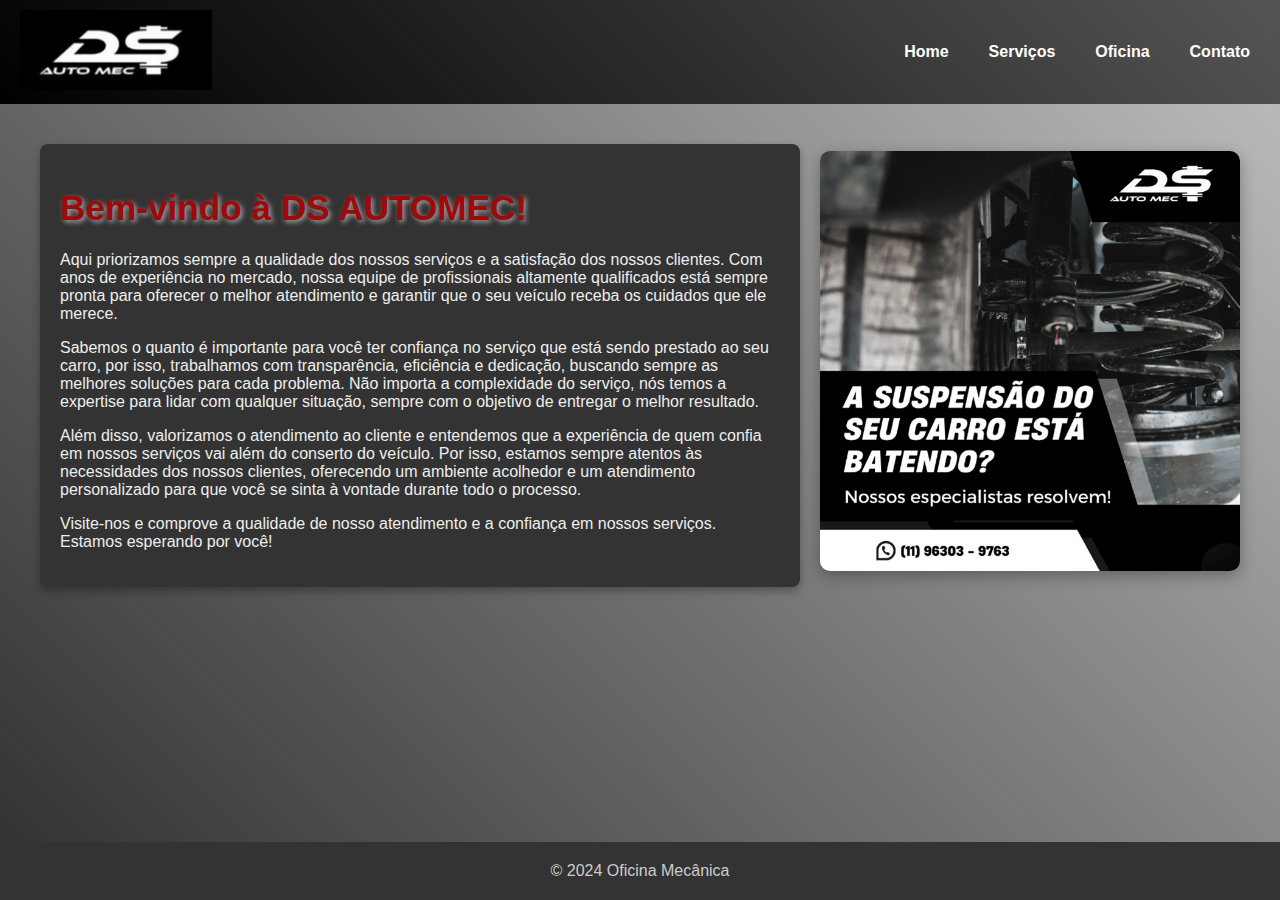
<file: index.html>
<!DOCTYPE html>
<html lang="pt-br">
<head>
    <meta charset="UTF-8">
    <meta name="viewport" content="width=device-width, initial-scale=1.0">
    <title>Oficina Mecânica - Home</title>
    <link rel="stylesheet" href="style.css"> <!-- Estilos -->
</head>
<body>
    <header>
        <div class="logo">
            <!-- Logotipo no canto esquerdo -->
            <img src="imagens/LOGO.jpg" alt="Logotipo Oficina Mecânica" />
        </div>
        <nav>
            <ul>
                <li><a href="index.html">Home</a></li>
                <li><a href="servicos.html">Serviços</a></li>
                <li><a href="oficina.html">Oficina</a></li>
                <li><a href="contato.html">Contato</a></li>
            </ul>
        </nav>
    </header>
    <main>
        <div class="home-content">
            <div class="text-section">
                <h1>Bem-vindo à DS AUTOMEC!</h1>
                <p>Aqui priorizamos sempre a qualidade dos nossos serviços e a satisfação dos nossos clientes. Com anos de experiência no mercado, nossa equipe de profissionais altamente qualificados está sempre pronta para oferecer o melhor atendimento e garantir que o seu veículo receba os cuidados que ele merece.</p>
                <p>Sabemos o quanto é importante para você ter confiança no serviço que está sendo prestado ao seu carro, por isso, trabalhamos com transparência, eficiência e dedicação, buscando sempre as melhores soluções para cada problema. Não importa a complexidade do serviço, nós temos a expertise para lidar com qualquer situação, sempre com o objetivo de entregar o melhor resultado.</p>
                <p>Além disso, valorizamos o atendimento ao cliente e entendemos que a experiência de quem confia em nossos serviços vai além do conserto do veículo. Por isso, estamos sempre atentos às necessidades dos nossos clientes, oferecendo um ambiente acolhedor e um atendimento personalizado para que você se sinta à vontade durante todo o processo.</p>
                <p>Visite-nos e comprove a qualidade de nosso atendimento e a confiança em nossos serviços. Estamos esperando por você!</p>
            </div>
            <div class="image-section">
                <img src="imagens/oficina3.png" alt="Carro Moderno" title="Carro Moderno" />
            </div>
        </div>
    </main>
    <footer>
        <p>&copy; 2024 Oficina Mecânica</p>
    </footer>
</body>
</html>
</file>
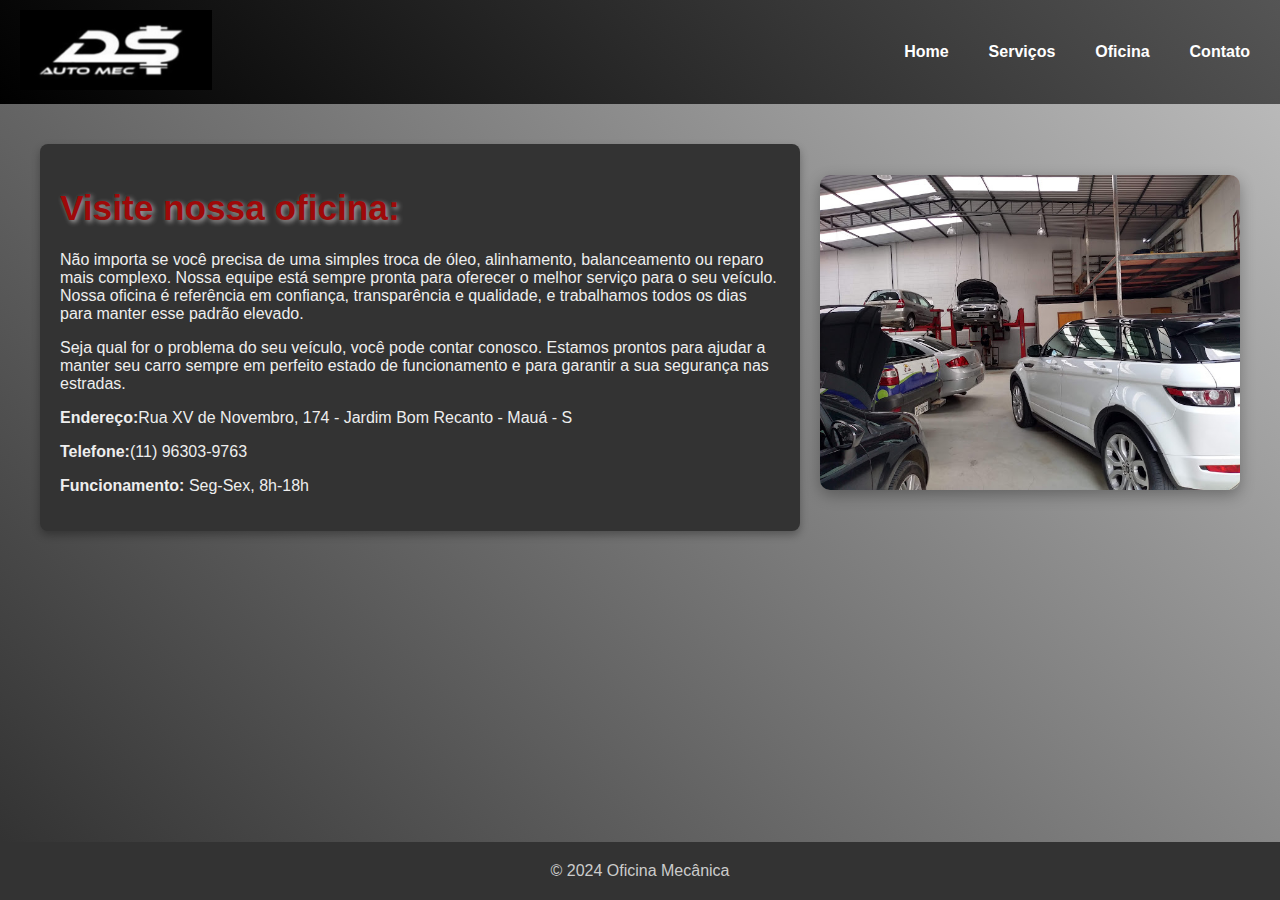
<file: oficina.html>
<!DOCTYPE html>
<html lang="pt-br">
<head>
    <meta charset="UTF-8">
    <meta name="viewport" content="width=device-width, initial-scale=1.0">
    <title>Oficina Mecânica - Oficina</title>
    <link rel="stylesheet" href="style.css"> <!-- Estilos -->
</head>
<body>
    <header>
        <div class="logo">
            <!-- Logotipo no canto esquerdo -->
            <img src="imagens/LOGO.jpg" alt="Logotipo Oficina Mecânica" />
        </div>
        <nav>
            <ul>
                <li><a href="index.html">Home</a></li>
                <li><a href="servicos.html">Serviços</a></li>
                <li><a href="oficina.html">Oficina</a></li>
                <li><a href="contato.html">Contato</a></li>
            </ul>
        </nav>
    </header>
    <main>
        <div class="home-content">
            <div class="text-section">
                <h1>Visite nossa oficina:</h1>
                <p>Não importa se você precisa de uma simples troca de óleo, alinhamento, balanceamento ou reparo mais complexo. Nossa equipe está sempre pronta para oferecer o melhor serviço para o seu veículo. Nossa oficina é referência em confiança, transparência e qualidade, e trabalhamos todos os dias para manter esse padrão elevado.</p>
                <p>Seja qual for o problema do seu veículo, você pode contar conosco. Estamos prontos para ajudar a manter seu carro sempre em perfeito estado de funcionamento e para garantir a sua segurança nas estradas.</p>
                <p><p><p>
                <p><strong>Endereço:</strong>Rua XV de Novembro, 174 - Jardim Bom Recanto - Mauá - S</p>
                <p><strong>Telefone:</strong>(11) 96303-9763</p>
                <p><strong>Funcionamento:</strong> Seg-Sex, 8h-18h</p>
            </div>
            <!-- Se você quiser adicionar uma imagem sobre a oficina, adicione ela aqui -->
            <div class="image-section">
                <img src="imagens/oficina1.jpg" alt="Oficina Mecânica" title="Oficina Mecânica" />
            </div>
        </div>
    </main>
    <footer>
        <p>&copy; 2024 Oficina Mecânica</p>
    </footer>
</body>
</html>
</file>
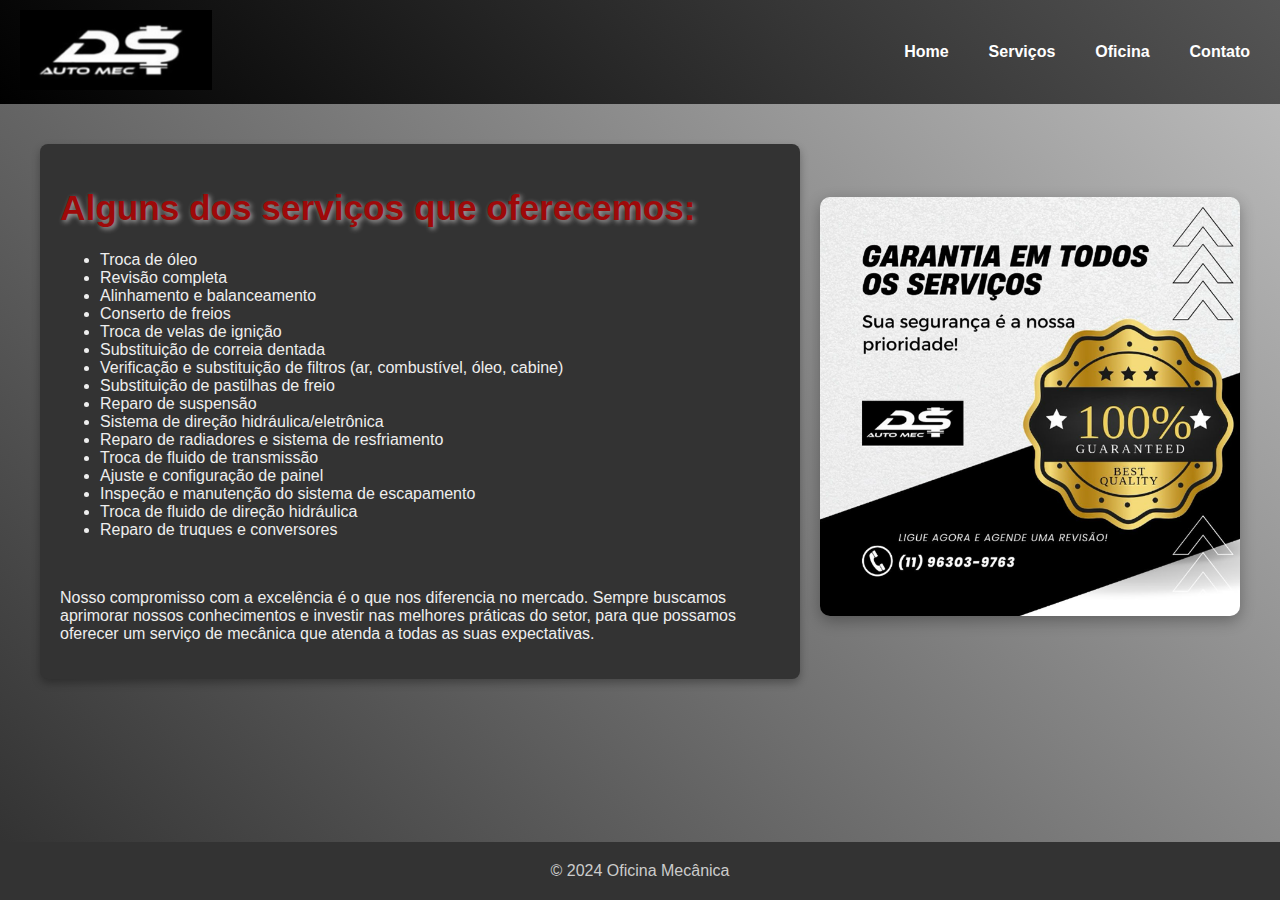
<file: servicos.html>
<!DOCTYPE html>
<html lang="pt-br">
<head>
    <meta charset="UTF-8">
    <meta name="viewport" content="width=device-width, initial-scale=1.0">
    <title>Oficina Mecânica - Serviços</title>
    <link rel="stylesheet" href="style.css"> <!-- Estilos -->
</head>
<body>
    <header>
        <div class="logo">
            <!-- Logotipo no canto esquerdo -->
            <img src="imagens/LOGO.jpg" alt="Logotipo Oficina Mecânica" />
        </div>
        <nav>
            <ul>
                <li><a href="index.html">Home</a></li>
                <li><a href="servicos.html">Serviços</a></li>
                <li><a href="oficina.html">Oficina</a></li>
                <li><a href="contato.html">Contato</a></li>
            </ul>
        </nav>
    </header>
    <main>
        <div class="home-content">
            <div class="text-section">
                <h1>Alguns dos serviços que oferecemos:</h1>
                <ul>
                    <li>Troca de óleo</li>
                    <li>Revisão completa</li>
                    <li>Alinhamento e balanceamento</li>
                    <li>Conserto de freios</li>
                    <li>Troca de velas de ignição
                    <li>Substituição de correia dentada
                    <li> Verificação e substituição de filtros (ar, combustível, óleo, cabine)
                    <li>Substituição de pastilhas de freio
                    <li> Reparo de suspensão
                    <li> Sistema de direção hidráulica/eletrônica
                    <li> Reparo de radiadores e sistema de resfriamento
                    <li> Troca de fluido de transmissão
                    <li>Ajuste e configuração de painel
                    <li>Inspeção e manutenção do sistema de escapamento
                    <li> Troca de fluido de direção hidráulica
                    <li>Reparo de truques e conversores
                </ul>
                <br>
                <p>Nosso compromisso com a excelência é o que nos diferencia no mercado. Sempre buscamos aprimorar nossos conhecimentos e investir nas melhores práticas do setor, para que possamos oferecer um serviço de mecânica que atenda a todas as suas expectativas.</p>
               
            </div>
            <!-- Se você quiser adicionar uma imagem sobre os serviços, adicione aqui -->
            <div class="image-section">
                <img src="imagens/oficina2.png" alt="Serviços de Mecânica" title="Serviços de Mecânica" />
                        
            </div>
        </div>
    </main>
    <footer>
        <p>&copy; 2024 Oficina Mecânica</p>
    </footer>
</body>
</html>
</file>
<file: style.css>
/* Estilo global */
html, body {
    height: 100%; /* Faz com que o HTML e o body ocupem toda a altura da página */
    margin: 0;
    padding: 0;
    display: flex;
    flex-direction: column;
    background: linear-gradient(45deg, #2f2f2f, #777, #c0c0c0); /* Gradiente metálico com prata */
    color: #fff;
    font-family: Arial, sans-serif;
    overflow-x: hidden; /* Previne rolagem horizontal */
}

/* Cabeçalho */
header {
    background: linear-gradient(45deg, #000, #555); /* Gradiente metálico do preto para cinza escuro */
    padding: 10px 20px;
    display: flex;
    justify-content: space-between;
    align-items: center;
    flex-wrap: wrap; /* Garante que o cabeçalho se ajuste em telas menores */
}

header .logo img {
    height: 80px;
}

nav ul {
    list-style: none;
    display: flex;
    gap: 20px;
    flex-wrap: wrap; /* Permite o menu se reorganizar em telas menores */
    margin: 0;
}

nav a {
    text-decoration: none;
    color: #fff;
    font-weight: bold;
    padding: 5px 10px;
    border-radius: 5px;
    transition: background-color 0.3s, box-shadow 0.3s;
}

nav a:hover {
    background-color: #f10a0a; /* Cor metálica prata */
    box-shadow: 0 0 10px 2px rgba(94, 2, 2, 0.7); /* Efeito de brilho metálico */
    color: #000;
}

/* Seção principal */
main {
    flex: 1;
    padding: 20px;
}

.home-content {
    display: flex;
    justify-content: space-between;
    padding: 20px;
    flex-wrap: wrap; /* Permite que os elementos se empilhem em telas menores */
    gap: 20px; /* Espaçamento entre os elementos */
}

.text-section {
    width: 100%; /* Inicialmente ocupa 100% da largura */
    max-width: 60%; /* Limita a largura máxima */
    background-color: #333;
    padding: 20px;
    border-radius: 8px;
    box-shadow: 0 4px 8px rgba(0, 0, 0, 0.3); /* Sombra suave para destaque */
    color: #eee;
}

.text-section h1 {
    color: #9e0909; /* Cor metálica prata */
    font-size: 2.2rem; /* Ajuste no tamanho da fonte */
    text-shadow: 2px 2px 5px rgba(252, 249, 249, 0.6);
}

.text-section form {
    display: flex;
    flex-direction: column;
    gap: 15px;
}

.text-section label {
    font-size: 1rem;
    margin-bottom: 5px;
}

.text-section input, .text-section textarea {
    padding: 10px;
    font-size: 1rem;
    border-radius: 5px;
    border: 1px solid #ccc;
}

.text-section button {
    padding: 10px 20px;
    background-color: #b0b0b0; /* Cor do botão metálico prata */
    color: black;
    border: none;
    border-radius: 5px;
    cursor: pointer;
    font-size: 1.1rem;
    transition: background-color 0.3s;
}

.text-section button:hover {
    background-color: #8f8f8f; /* Tom metálico mais escuro no hover */
}

.image-section {
    width: 100%; /* Inicialmente ocupa 100% da largura */
    max-width: 35%; /* Limita a largura máxima */
    display: flex;
    flex-direction: column; /* Faz o layout empilhar os itens verticalmente */
    justify-content: center;
    align-items: center;
    text-align: center;
    color: #000; /* Define a cor do texto como preta */
}

/* Se necessário, você pode ajustar o tamanho da fonte para outros elementos dentro de .image-section */
.image-section p {
    font-size: 1.3rem; /* Ajusta o tamanho do texto de parágrafos dentro de .image-section */
}

.image-section img {
    width: 100%;
    max-width: 600px; /* Limita o tamanho máximo da imagem */
    border-radius: 10px;
    box-shadow: 0 5px 15px rgba(0, 0, 0, 0.3);
    margin-bottom: 10px; /* Adiciona espaçamento entre a imagem e o texto */
}

.image-section p {
    font-size: 1rem;
    margin-top: 0; /* Remove margem superior para melhor ajuste */
}

/* Rodapé */
footer {
    background-color: #333;
    text-align: center;
    padding: 20px;
    color: #ccc;
    font-size: 1rem;
    margin-top: auto;
}

footer p {
    margin: 0;
}

/* Responsividade para telas menores */
@media screen and (max-width: 768px) {
    .home-content {
        flex-direction: column;
        align-items: center;
    }

   

    .text-section h1 {
        font-size: 1.8rem; /* Ajuste no título */
    }

    .text-section label {
        font-size: 1rem; /* Ajuste no tamanho do texto do label */
    }

    .text-section input, .text-section textarea {
        font-size: 1rem; /* Ajuste na fonte dos campos */
    }

    .text-section button {
        font-size: 1rem; /* Ajuste no tamanho do botão */
    }

    .image-section img {
        max-width: 100%; /* Imagem ocupa 100% da largura em telas menores */
    }
}
</file>
